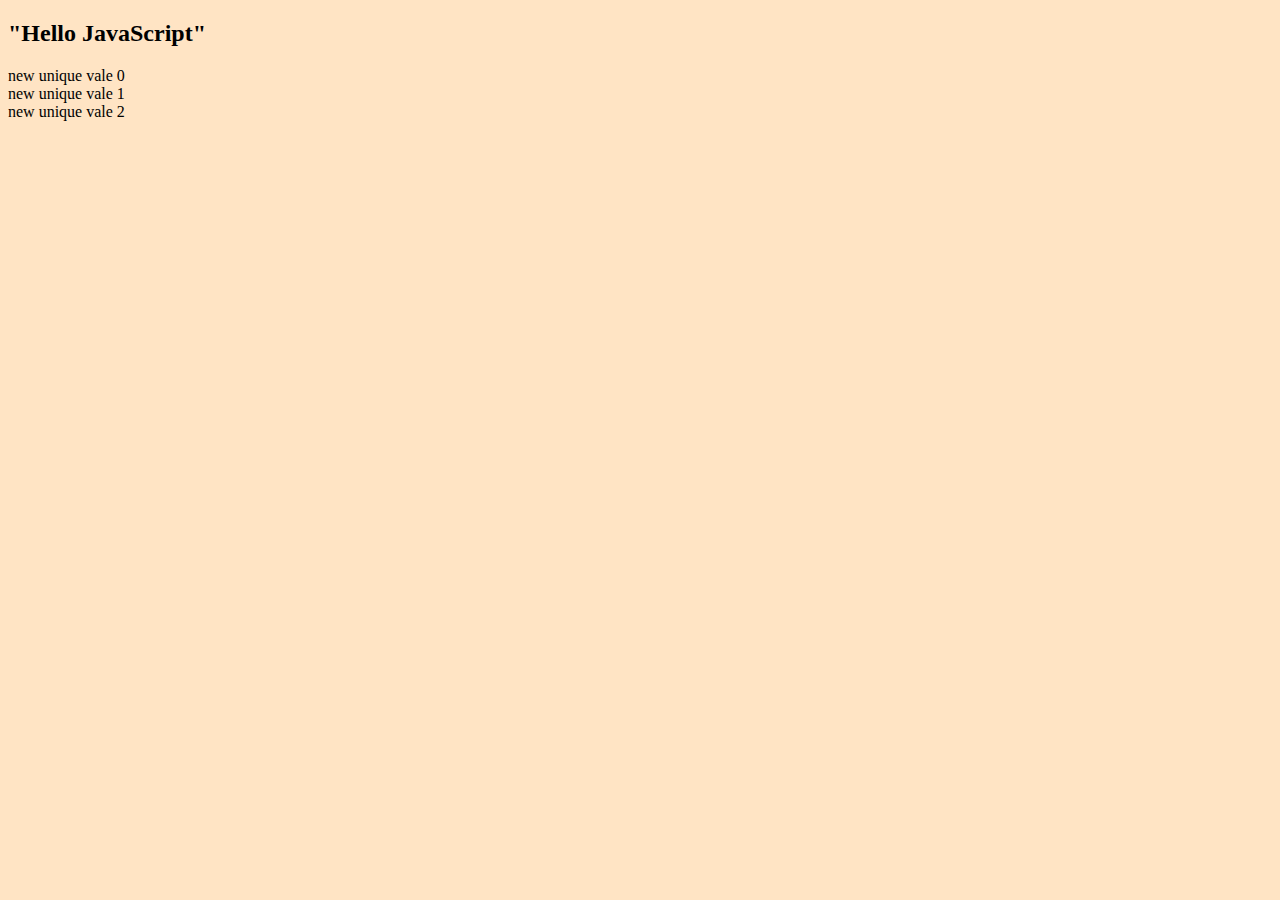
<file: Lecture 6/index.html>
<!DOCTYPE html>
<html lang="en">
<head >
    <meta charset="UTF-8">
    <meta name="viewport" content="width=device-width, initial-scale=1.0">
    <title>Learning JavaScript </title>
    
    <link rel="stylesheet" href="script.css">
    </head>
<body>
    <h2>"Hello JavaScript"</h2>
    <div class = "box" >first div </div>
    <div class = "box" >second div</div>
    <div class = "box" >third div</div>
    <script src = "lecture6-practice.js"></script>
</body>
</html>
</file>
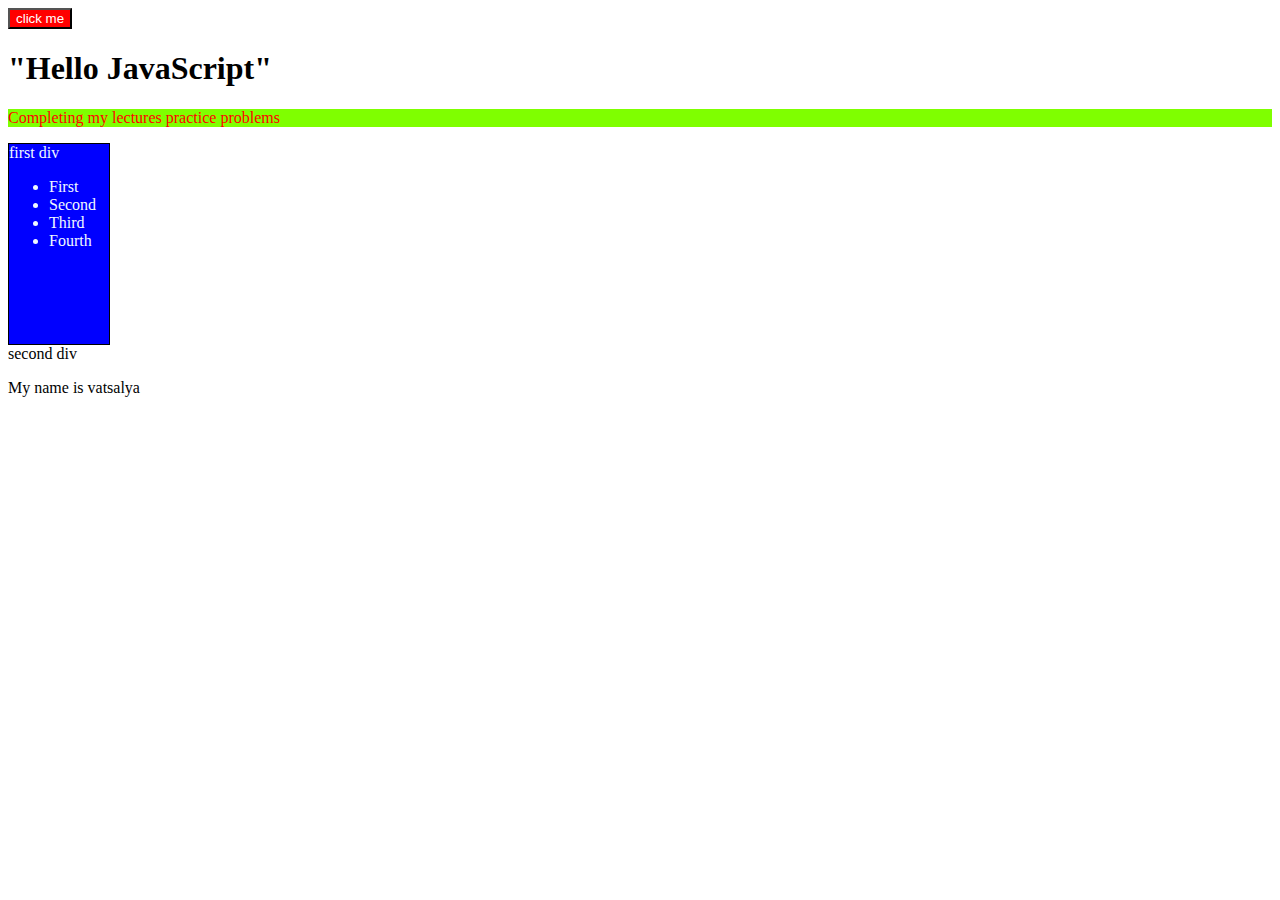
<file: Lecture 7/index.html>
<!DOCTYPE html>
<html lang="en">
<head>
    <meta charset="UTF-8">
    <meta name="viewport" content="width=device-width, initial-scale=1.0">
    <title>Document</title>
    <link rel = "stylesheet" href="style.css">
</head>
<body>
    <h1>"Hello JavaScript"</h1>
    <div class = "box" name = "new">first div 
    <ul>
        <li>First</li>
        <li>Second</li>
        <li>Third</li>
        <li>Fourth</li>
    </ul>
    </div>
    <div class = "name" >second div</div>
    <p id ="p"> My name is vatsalya </p>
    <script src ="lecture7-practice.js"></script>
</body>
</html>
</file>
<file: Lecture 6/script.css>
.myclass{
    color: blue;
    background-color: cyan;
}

body{
    background-color:bisque;
}

button{
    background-color: red;
    color: whites;
}
</file>
<file: Lecture 7/style.css>
.box{
    height : 200px;
    width : 100px;
    background-color:blue;
    color:aliceblue;
    border: 1px solid black;
}

.new{
    background-color: chartreuse;
}
</file>
